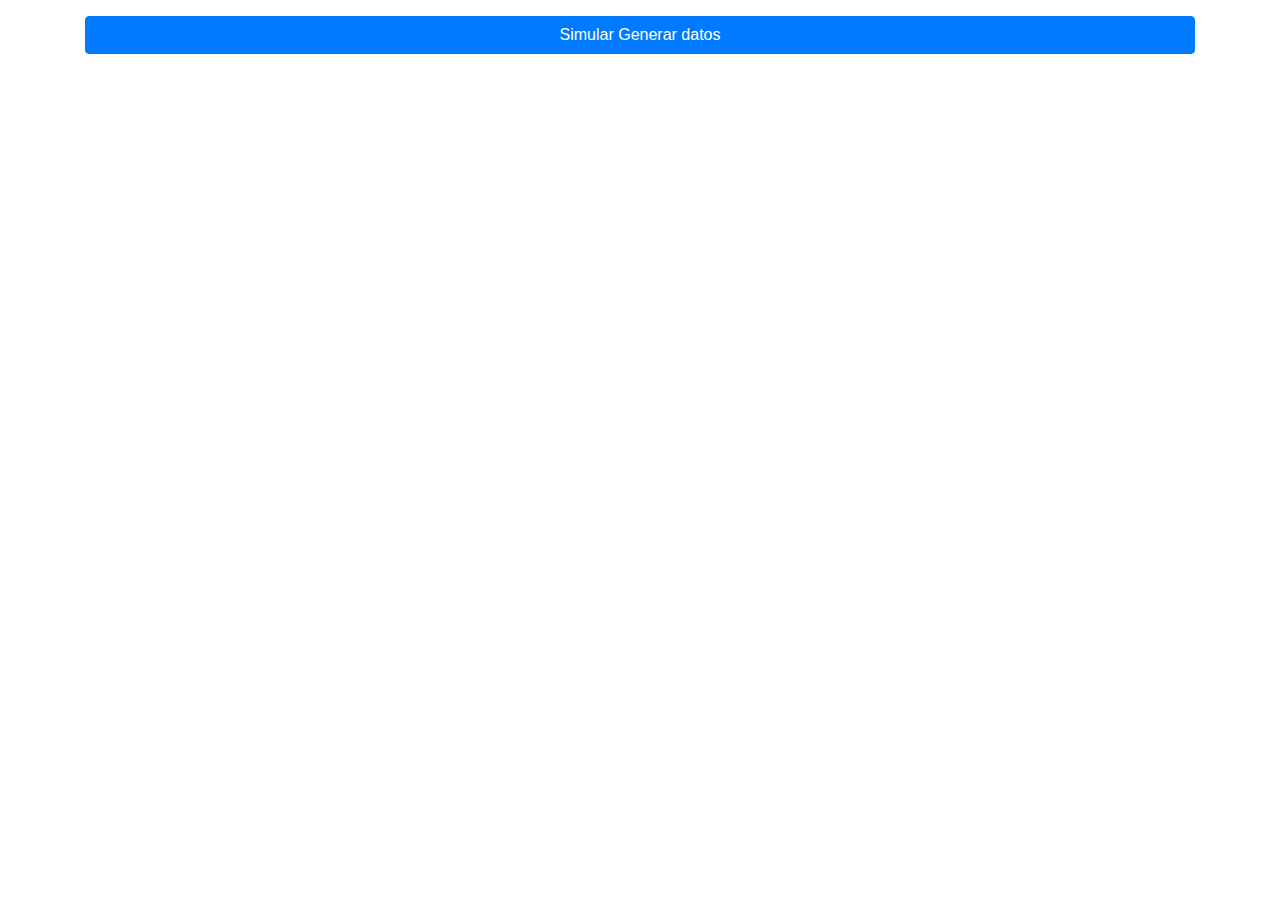
<file: problema 8.1/index.html>
<!DOCTYPE html>
<html lang="es">

<head>
    <meta charset="UTF-8">
    <meta name="viewport" content="width=device-width, initial-scale=1.0">
    <link rel="stylesheet" href="./css/bootstrap.min.css">
    <title>Peliculas Json</title>
</head>

<body>
    <div class="container pt-3">
        <div>
            <!-- Un enlace para generar los datos en un script php -->
            <a href="agenda_json.php" class="btn btn-primary btn-block" role="button">Simular

Generar datos</a>
        </div>
    </div>
    <!-- Las librerías de javascript deben ir aquí, justo antes de cerrar el body -->
    <!-- jQuery library -->
    <script src="https://ajax.googleapis.com/ajax/libs/jquery/3.4.1/jquery.min.js"></script>
    <!-- Popper JS -->
    <script src="https://cdnjs.cloudflare.com/ajax/libs/popper.js/1.16.0/umd/popper.min.js"></script>
    <!-- Latest compiled JavaScript -->
    <script src="https://maxcdn.bootstrapcdn.com/bootstrap/4.4.1/js/bootstrap.min.js"></script>
</body>

</html>
</file>
